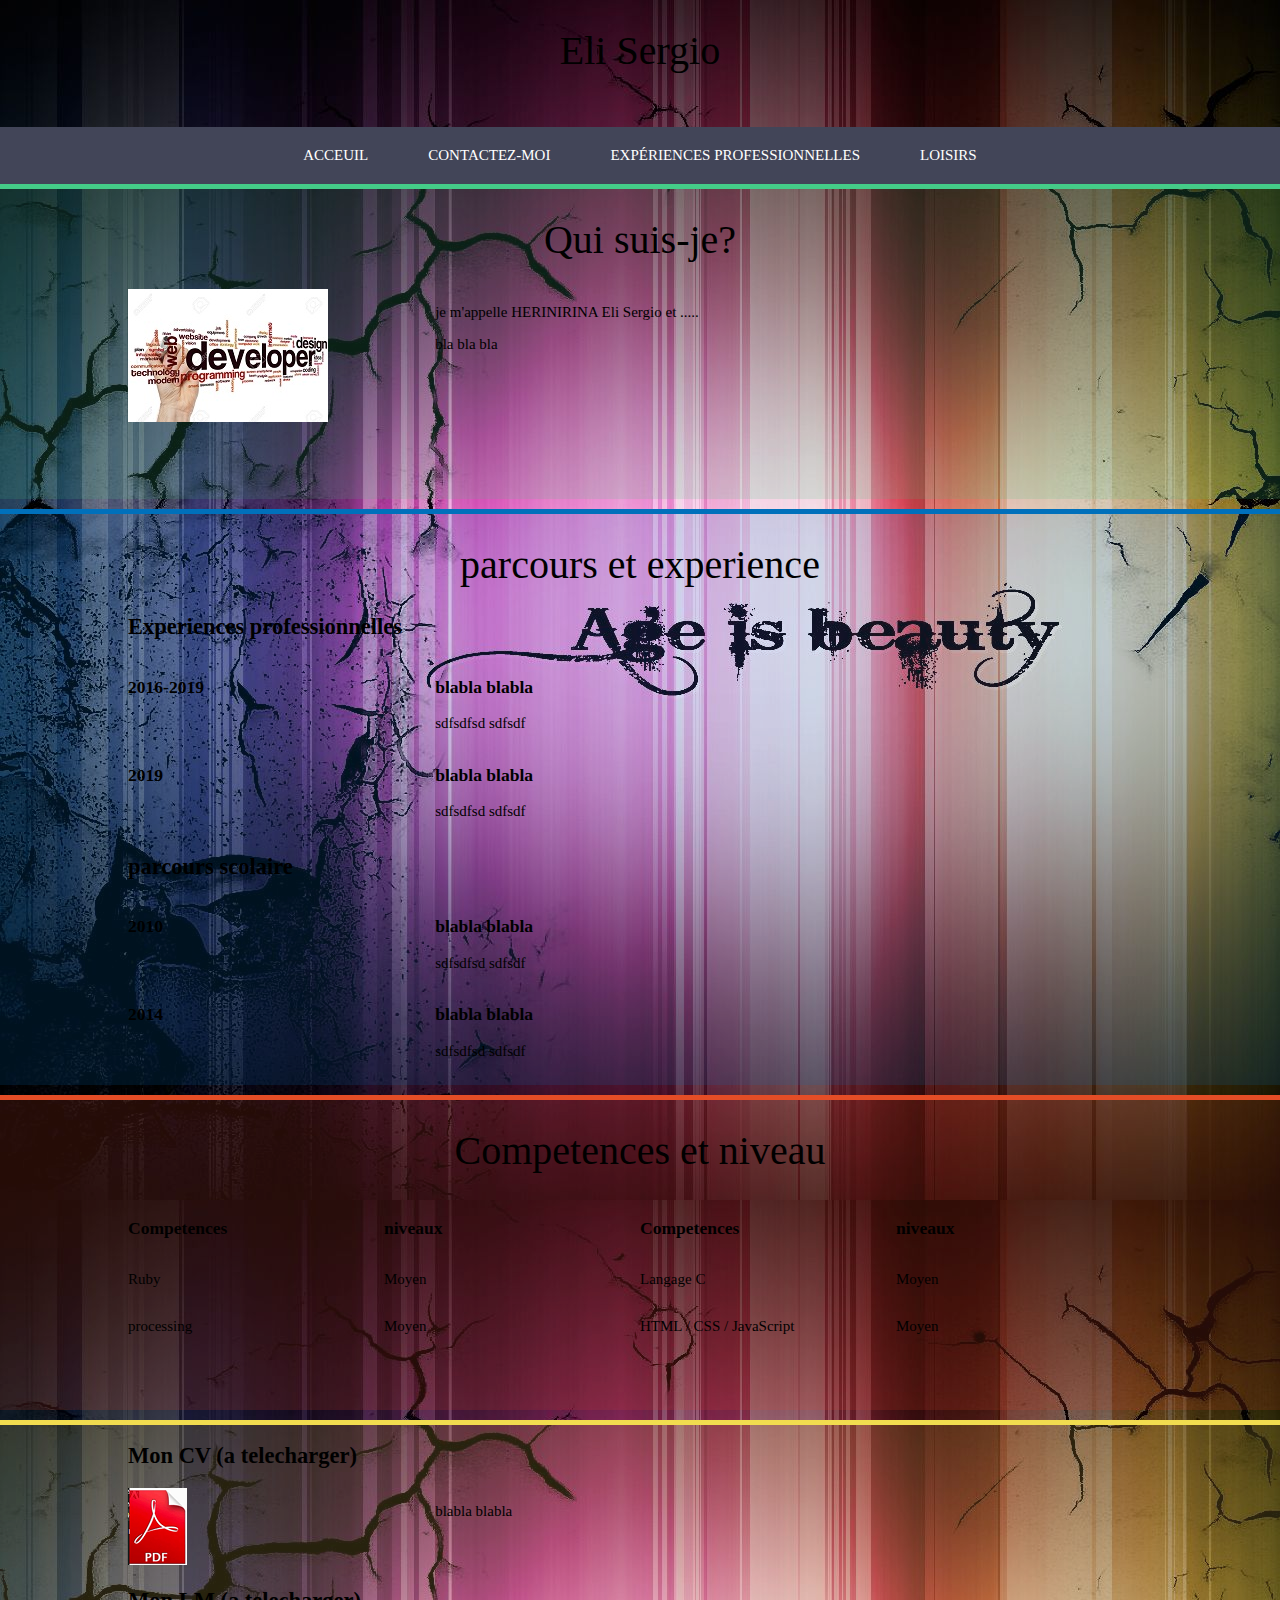
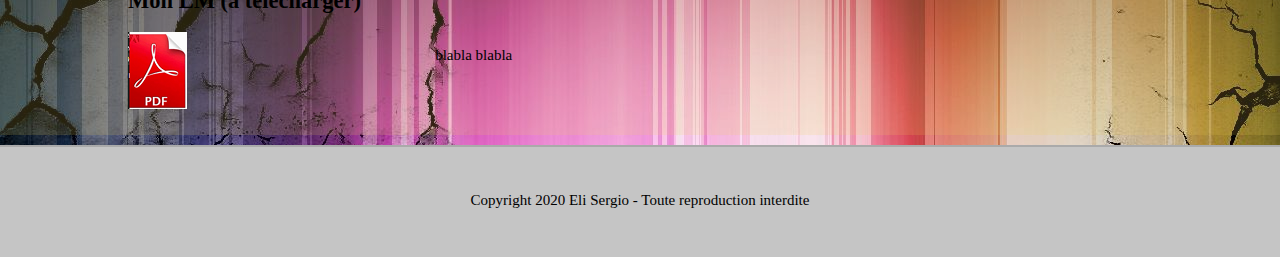
<file: index.html>
<!DOCTYPE html>
<html>
<head>
	<title>CV en ligne</title>
	<meta charset = "utf-8">
	<meta name = "viewport" content = "width = device-width , initial-scale = 1.0">
	<meta name = "description" content = "Presentation par Eli Sergio -CV">
		<link rel = "stylesheet" href = "style.css">
</head>
<body>
	<header>
		<h1>Eli Sergio</h1>
	</header>
	<nav>
		<div class = "table">
			<ul>
				<li class = "ac">
					<a href = "index.html">Acceuil</a>
				</li>
				<li class = "ct">
					<a href = "contact.html">Contactez-moi</a>
				</li>
				<li class = "ex">
					<a href = "experience.html">Expériences Professionnelles</a>
				</li>
				<li class = "hb">
					<a href = "hobbies.html">Loisirs</a>
				</li>
			</ul>
		</div>
	</nav>
	<article>
		<section class = "presentation">
			<div class = "sec">
				<h1>Qui suis-je?</h1>
				<div class = "left">
					<img src = "images/eli.jpg" alt = "Ma photo">
				</div>
				<div class = "right">
					<p>je m'appelle HERINIRINA Eli Sergio et .....</p>
					<p>bla bla bla</p>
				</div>
			</div>
		</section>
		<section class = "parcours">
			<h1>parcours et experience</h1>
			<div class = "sec">
				<h2>Experiences professionnelles</h2>
				<div class = "exp">
					<div class = "left">
						<h3>2016-2019</h3>
					</div>
					<div class = "right">
						<h3>blabla blabla</h3>
						<p>sdfsdfsd sdfsdf</p>
					</div>
				</div>
				<div class = "exp">
					<div class = "left">
						<h3>2019</h3>
					</div>
					<div class = "right">
						<h3>blabla blabla</h3>
						<p>sdfsdfsd sdfsdf</p>
					</div>
				</div>
				<h2>parcours scolaire</h2>
				<div class = "exp">
					<div class = "left">
						<h3>2010</h3>
					</div>
					<div class = "right">
						<h3>blabla blabla</h3>
						<p>sdfsdfsd sdfsdf</p>
					</div>
				</div>
				<div class = "exp">
					<div class = "left">
						<h3>2014</h3>
					</div>
					<div class = "right">
						<h3>blabla blabla</h3>
						<p>sdfsdfsd sdfsdf</p>
					</div>
				</div>
			</div>
		</section>
		<section class = "competence">
			<h1>Competences et niveau</h1>
			<div class = "sec">
				<div class = "cleft">
					<div class="sous">
						<div class="sous_left"><h3>Competences</h3></div>
						<div class="sous_right"><h3>niveaux</h3></div>
					</div>
					<div class="sous">
						<div class="sous_left"><p>Ruby</p></div>
						<div class="sous_right"><p>Moyen</p></div>
					</div>
					<div class="sous">
						<div class="sous_left"><p>processing</p></div>
						<div class="sous_right"><p>Moyen</p></div>
					</div>
				</div>
				<div class = "cright">
					<div class="sous">
						<div class="sous_left"><h3>Competences</h3></div>
						<div class="sous_right"><h3>niveaux</h3></div>
					</div>
					<div class="sous">
						<div class="sous_left"><p>Langage C</p></div>
						<div class="sous_right"><p>Moyen</p></div>
					</div>
					<div class="sous">
						<div class="sous_left"><p>HTML / CSS / JavaScript</p></div>
						<div class="sous_right"><p>Moyen</p></div>
					</div>
				</div>
			</div>
		</section>
		<section class = "CV">
			<div class="sec">
				<div class="reco">
					<h2>Mon CV (a telecharger)</h2>
					<div class="left">
						<a href="cv.pdf" target="_blank"><img src="images/r.png"></a>
					</div>
					<div class="right">
						<p>blabla blabla</p>
					</div>
				</div>
				<div class="reco">
					<h2>Mon LM (a telecharger)</h2>
					<div class="left">
						<a href="lm.pdf" target="_blank"><img src="images/r.png"></a>
					</div>
					<div class="right">
						<p>blabla blabla</p>
					</div>
				</div>
				
			</div>
		</section>
	</article>
	<footer>
		<p>Copyright 2020 Eli Sergio - Toute reproduction interdite</p>
	</footer>
</body>
</html>
</file>
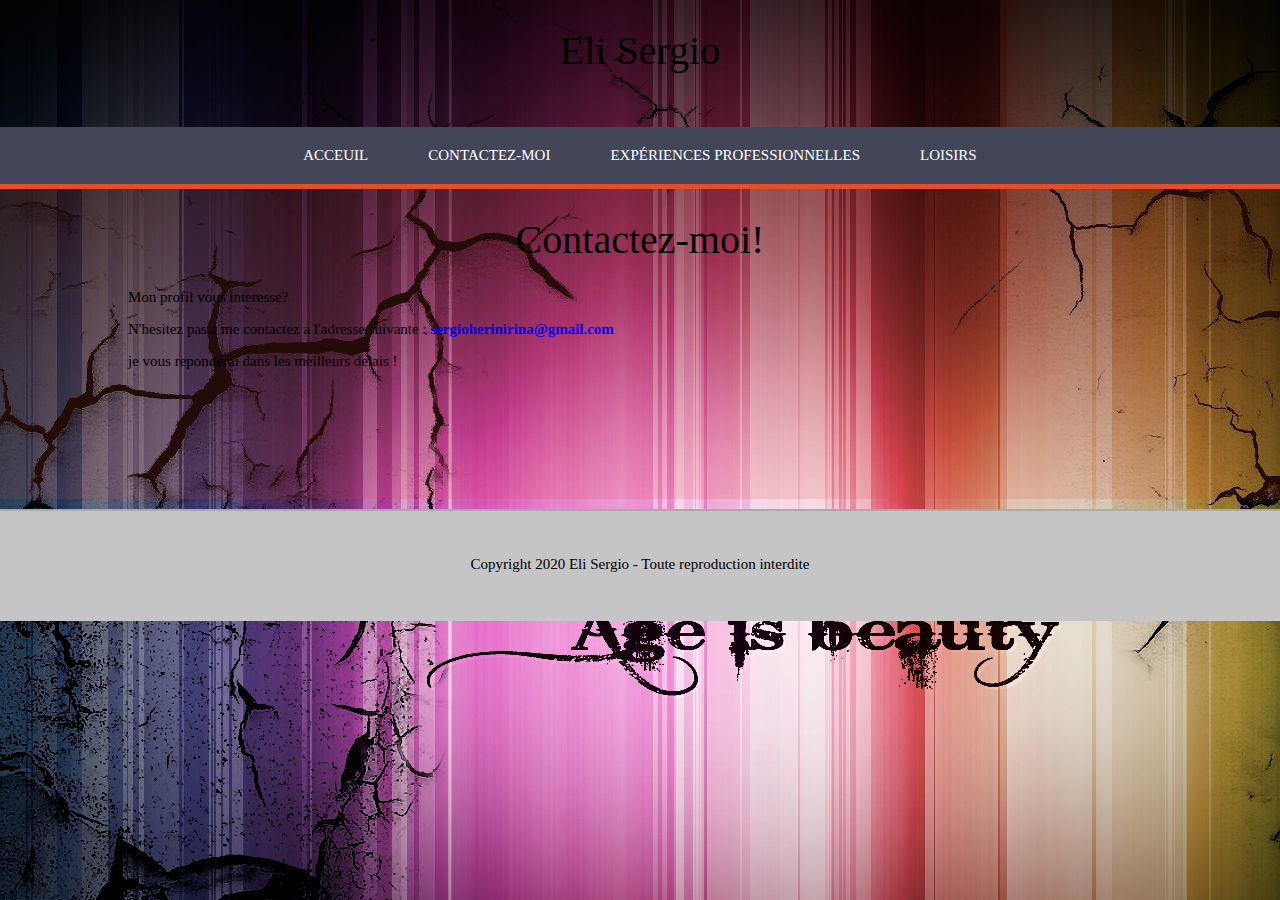
<file: contact.html>
<!DOCTYPE html>
<html>
<head>
	<title>CV en ligne</title>
	<meta charset = "utf-8">
	<meta name = "viewport" content = "width = device-width , initial-scale = 1.0">
		<link rel = "stylesheet" href = "style.css">
</head>
<body>
	<header>
		<h1>Eli Sergio</h1>
	</header>
	<nav>
		<div class = "table">
			<ul>
				<li class = "ac">
					<a href = "index.html">Acceuil</a>
				</li>
				<li class = "ct">
					<a href = "contact.html">Contactez-moi</a>
				</li>
				<li class = "ex">
					<a href = "experience.html">Expériences Professionnelles</a>
				</li>
				<li class = "hb">
					<a href = "hobbies.html">Loisirs</a>
				</li>
			</ul>
		</div>
	</nav>
	<section class="rouge">
		<h1>Contactez-moi!</h1>
		<div class="sec">
			<p>Mon profil vous interesse?</p>
			<p>N'hesitez pas a me contactez a l'adresse suivante : <a href="sergioherinirina@gmail.com" target="_blank" id="pe"><strong>sergioherinirina@gmail.com</strong></a></p>
			<p>je vous reponderai dans les meilleurs delais !</p>
		</div>
	</section>
	<footer>
		<p>Copyright 2020 Eli Sergio - Toute reproduction interdite</p>
	</footer>
</body>
</html>
</file>
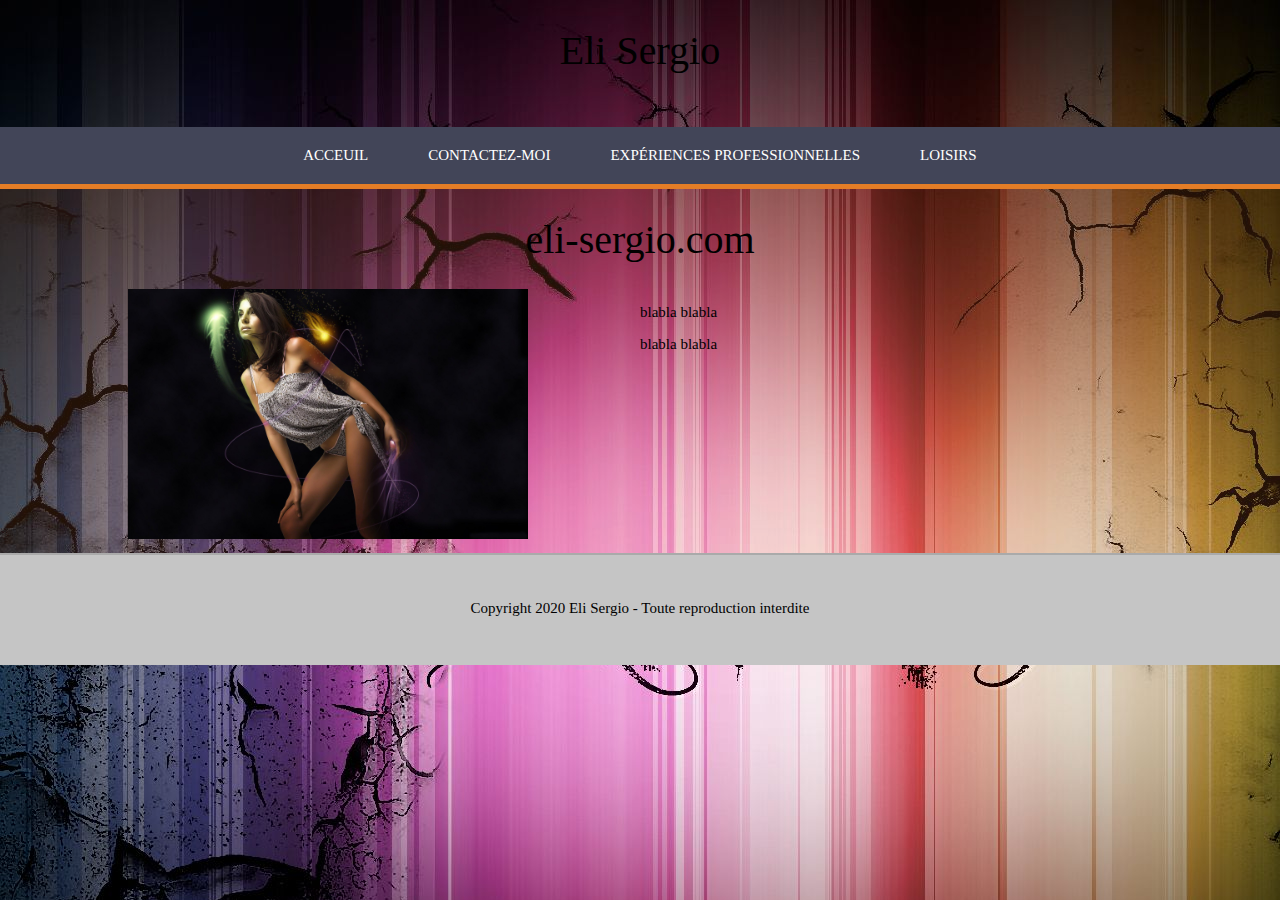
<file: experience.html>
<!DOCTYPE html>
<html>
<head>
	<title>CV en ligne</title>
	<meta charset = "utf-8">
	<meta name = "viewport" content = "width = device-width , initial-scale = 1.0">
	<meta name="description" content="decouvrez mes experiences passees">
		<link rel = "stylesheet" href = "style.css">
</head>
<body>
	<header>
		<h1>Eli Sergio</h1>
	</header>
	<nav>
		<div class = "table">
			<ul>
				<li class = "ac">
					<a href = "index.html">Acceuil</a>
				</li>
				<li class = "ct">
					<a href = "contact.html">Contactez-moi</a>
				</li>
				<li class = "ex">
					<a href = "experience.html">Expériences Professionnelles</a>
				</li>
				<li class = "hb">
					<a href = "hobbies.html">Loisirs</a>
				</li>
			</ul>
		</div>
	</nav>
	<section class="orange">
		<h1>eli-sergio.com</h1>
		<div class="sec">
			<div class="leftexp">
				<a href="http://eli-sergio.com"><img src="images/fond.jpg" alt="Mon site"></a>
			</div>
			<div class="rightexp">
				<p>blabla blabla</p>
				<p>blabla blabla</p>
			</div>
		</div>
	</section>
	<footer>
		<p>Copyright 2020 Eli Sergio - Toute reproduction interdite</p>
	</footer>
</body>
</html>
</file>
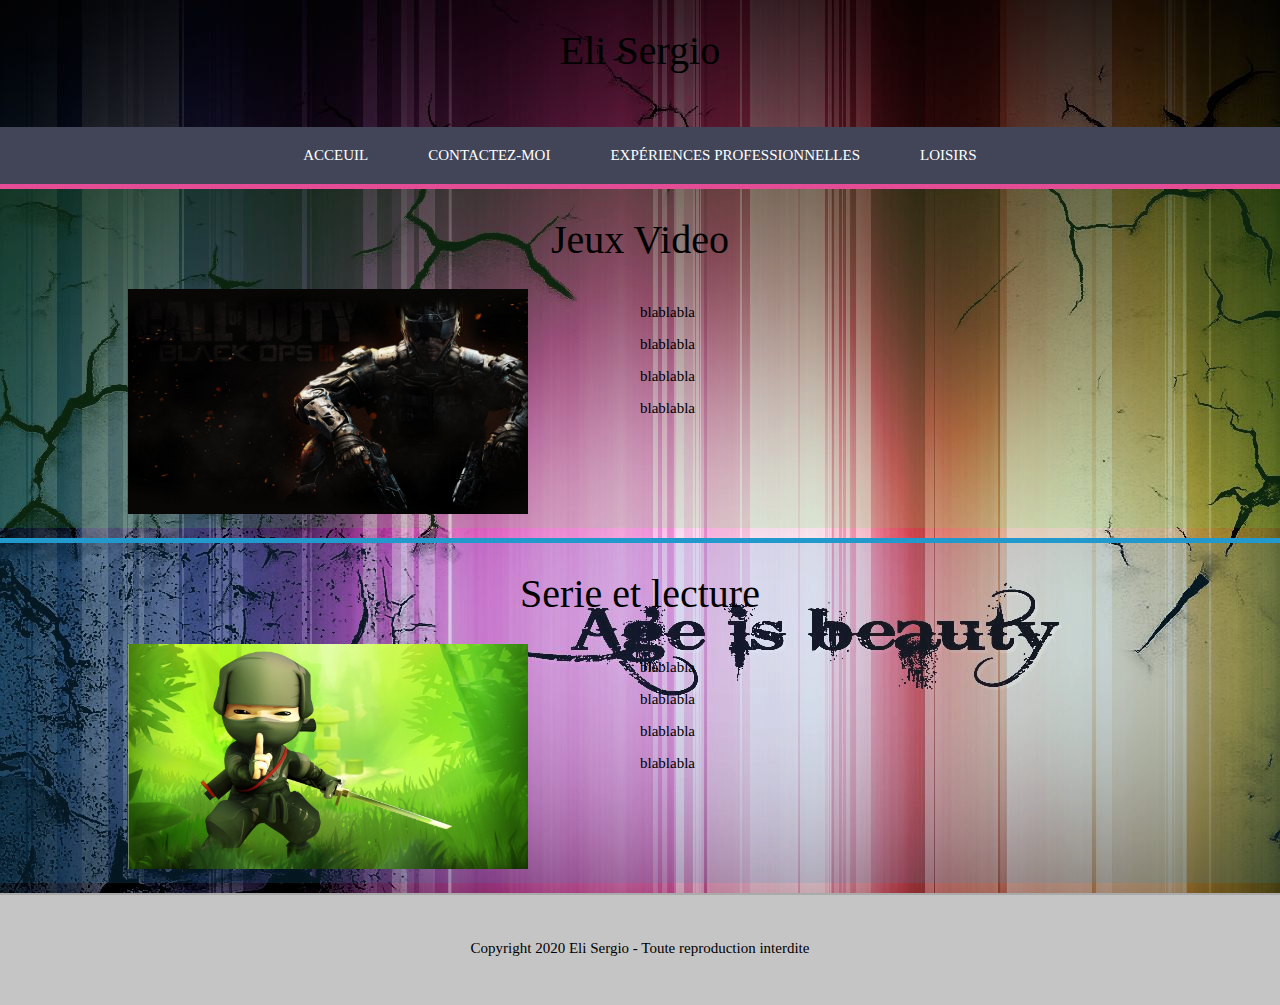
<file: hobbies.html>
<!DOCTYPE html>
<html>
<head>
	<title>CV en ligne</title>
	<meta charset = "utf-8">
	<meta name = "viewport" content = "width = device-width , initial-scale = 1.0">
		<link rel = "stylesheet" href = "style.css">
</head>
<body>
	<header>
		<h1>Eli Sergio</h1>
	</header>
	<nav>
		<div class = "table">
			<ul>
				<li class = "ac">
					<a href = "index.html">Acceuil</a>
				</li>
				<li class = "ct">
					<a href = "contact.html">Contactez-moi</a>
				</li>
				<li class = "ex">
					<a href = "experience.html">Expériences Professionnelles</a>
				</li>
				<li class = "hb">
					<a href = "hobbies.html">Loisirs</a>
				</li>
			</ul>
		</div>
	</nav>
	<section class="vert">
		<h1>Jeux Video</h1>
		<div class="sec">
			<div class="leftexp">
				<img src="images/jeux.jpg" alt="Jeux video">	
			</div>
			<div class="rightexp">
				<p>blablabla</p>
				<p>blablabla</p>
				<p>blablabla</p>
				<p>blablabla</p>
			</div>
		</div>
	</section>
	<section class="bleu">
		<h1>Serie et lecture</h1>
		<div class="sec">
			<div class="leftexp">
				<img src="images/ser.jpg" alt="serie et film">	
			</div>
			<div class="rightexp">
				<p>blablabla</p>
				<p>blablabla</p>
				<p>blablabla</p>
				<p>blablabla</p>
			</div>
		</div>
	</section>
	<footer>
		<p>Copyright 2020 Eli Sergio - Toute reproduction interdite</p>
	</footer>
</body>
</html>
</file>
<file: style.css>
body{
	font-family: "Times new roman" , Calibri , serif;
	font-size: 15px;
	margin: 0px;
	padding: 0px;
	background-image: url("images/photo.jpg");
}

h1{
	font-size: 40px;
	font-weight: normal;
	text-align: center;
}

header{
	height: 100px;
}

footer{
	height: 80px;
	padding-top: 30px;
	text-align: center;
	background-color: #C5C5C5;
	border-top: 2px solid #AAA;
}

nav{
	width: 100%;
	background-color: #424558;
}

nav ul{
	margin: 0px;
	padding: 0px;
}

nav li{
	list-style-type: none;
	float: left;

}

nav a{
	display: inline-block;
	text-decoration: none;
	padding: 20px 30px;
	color: #FFF;
	text-transform: uppercase;
	font-size: 15px;

}

.table{
	display: table;
	margin: 0 auto;
}

.ac:hover , .presentation{
	border-top: 5px solid #4C8;
	background-color: rgba(64,200,130,0.16);
}

.ct:hover , .CV{
	border-top: 5px solid #f1dc4f;
	background-color: rgba(241,211,79,0.16);
}

.ex:hover , .parcours{
	border-top: 5px solid #0070BB;
	background-color: rgba(000,112,192,0.16);
}

.hb:hover , .competence{
	border-top: 5px solid #e44d26;
	background-color: rgba(228,77,38,0.16);
}

nav li:hover a{
	padding: 15px 30px 20px 30px;
}

section{
	width: 100%;
	min-height: 300px;
	padding-bottom: 10px;
	margin-bottom: 10px;
}

.sec{
	margin: 0px 10%;
}

.left{
	float: left;
	width: 30%;
}

.right{
	float: left;
	width: 70%;
}

.cleft , .cright , .sous_left , .sous_right{
	width: 50%;
	float: left;
}

.sec::after , .exp::after , .reco::after{
	content: "";
	display: table;
	clear: both;
}

.orange{
	border-top: 5px solid #e47d26;
	background-color: rgba(228,117,38,0.15);
	margin-bottom: 0px;
}

.vert{
	border-top: 5px solid #e44d96;
	background-color: rgba(70,240,80,0.15);
}

.bleu{
	border-top: 5px solid #29c;
	background-color: rgba(30,152,212,0.15);
}

.rouge{
	border-top: 5px solid #e44d26;
	background-color: rgba(228,77,38,0.15);	
}

.leftexp{
	width: 45%;
	float: left;
}

.rightexp{
	width: 45%;
	float: left;
	margin-left: 5%;
}

.leftexp img{
	width: 100%;
	max-width: 400px;
}

#pe{
	text-decoration: none;
}

@media screen and (max-width: 780px){
	header{
		height: 50px;
	}
	h1{
		font-size: 28px;
		margin: 20px 0px 0px 0px;
	}
	nav li a{
		font-size: 12px;
		padding: 10px;
	}

	nav li:hover a{
		padding: 5px 10px 10px 10px;
	}
}
</file>
